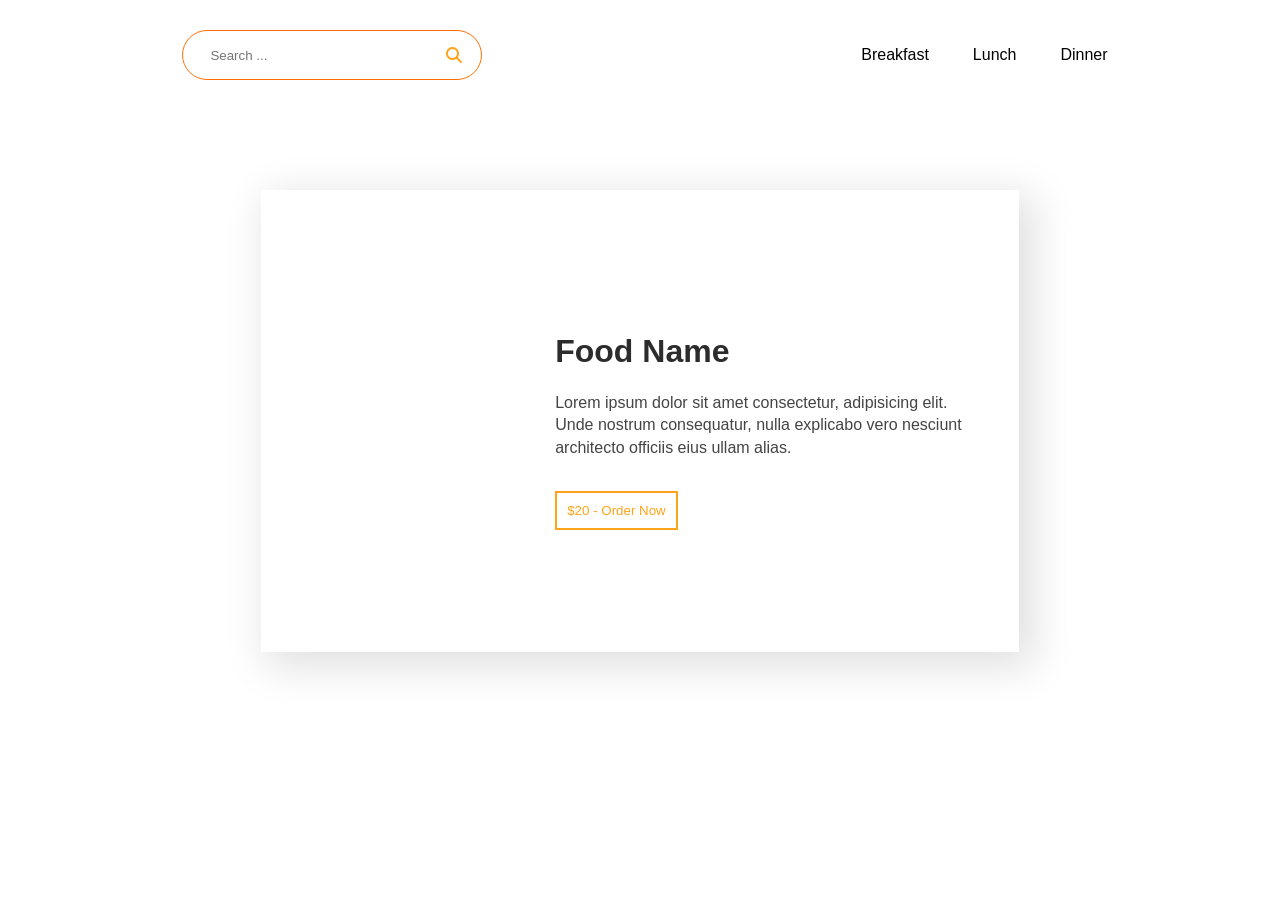
<file: Meal Finder/index.html>
<html lang="en">
  <head>
    <meta charset="UTF-8" />
    <meta name="viewport" content="width=device-width, initial-scale=1.0" />
    <title>Meal Finder</title>
    <link rel="stylesheet" href="style.css" />
    <link
      rel="stylesheet"
      href="https://cdnjs.cloudflare.com/ajax/libs/font-awesome/6.4.0/css/all.min.css"
      integrity="sha512-iecdLmaskl7CVkqkXNQ/ZH/XLlvWZOJyj7Yy7tcenmpD1ypASozpmT/E0iPtmFIB46ZmdtAc9eNBvH0H/ZpiBw=="
      crossorigin="anonymous"
      referrerpolicy="no-referrer"
    />
  </head>
  <body>
    <nav>
      <form class="input-container">
        <input type="text" class="input" placeholder="Search ..." />
        <i class="fa-solid fa-magnifying-glass magnifier"></i>
      </form>

      <ul>
        <li href="#">Breakfast</li>
        <li href="#">Lunch</li>
        <li href="#">Dinner</li>
      </ul>
    </nav>

    <main>
      <div class="container">
        <div class="img"></div>

        <div class="content-container">
          <h1 class="title">Food Name</h1>
          <p class="info">
            Lorem ipsum dolor sit amet consectetur, adipisicing elit. Unde
            nostrum consequatur, nulla explicabo vero nesciunt architecto
            officiis eius ullam alias.
          </p>
          <button class="main-btn">$20 - Order Now</button>
        </div>
      </div>
    </main>

    <section class="ingredients"></section>

    <script src="app.js"></script>
  </body>
</html>
</file>
<file: Meal Finder/style.css>
* {
  box-sizing: border-box;
}

nav {
  display: flex;
  justify-content: space-around;
  align-items: center;
  margin: 20px;
}

.input-container {
  display: flex;
  align-items: center;
  border: 1px solid #ff6e00;
  padding: 5px;
  width: 300px;
  height: 50px;
  border-radius: 50px;
  margin: 10px;
  position: relative;
  transition: width 1.5s;
}

.input {
  margin: 10px 50px;
  margin-left: 20px;
  width: 100%;
  color: #ff6e00;
  border: none;
  background: transparent;
  outline: none;
  transition-delay: 0.5s;
}

.magnifier {
  position: absolute;
  right: 15px;
  width: 25px;
  text-align: center;
  margin: 0 auto;
  cursor: pointer;
  color: #ffa31a;
}

ul li {
  display: inline;
  margin-left: 40px;
  font-family: sans-serif;
}

ul li:hover {
   cursor:pointer
}

ul li:active {
   color: aqua;
}

main {
  display: flex;
  justify-content: center;
  align-items: center;
}

.container {
  width: 60%;
  padding: 3rem;
  box-shadow: 10px 10px 40px 5px #e0e0e0;
  margin-top: 5rem;
  display: flex;
  justify-content: space-between;
  align-items: center;
}

.content-container h1 {
  font-family: sans-serif;
  font-size: 2rem;
  color: #2c2c2c;
}

.content-container p {
  font-family: sans-serif;
  line-height: 1.4;
  margin-bottom: 2rem;
  color: #444444;
  width: 26rem;
}

.img {
  transform: translateX(-120px);
  margin-top: 1rem;
  width: 350px;
  height: 350px;
  border-radius: 300px;
  background: url("https://images.unsplash.com/photo-1600289031464-74d374b64991?ixlib=rb-4.0.3&ixid=M3wxMjA3fDB8MHxwaG90by1wYWdlfHx8fGVufDB8fHx8fA%3D%3D&auto=format&fit=crop&w=1075&q=80");
  background-repeat: no-repeat;
  background-position: center;
  background-size: conver;
}

.ingredients {
  width: 80%;
  margin: 0 auto;
  margin-top: 5rem;
  padding: 50px;
}

.ingredients span {
  display: flex;
  flex-wrap: wrap;
  list-style: none;
}

.ing {
  padding: 10px 20px;
  border: 2px solid #ff6e00;
  color: #ff6e00;
  font-family: sans-serif;
  border-radius: 100px;
}

.main-btn {
  background: transparent;
  border: none;
  border: 2px solid #ffa31a;
  padding: 10px;
  color: #ffa31a;
}
</file>
